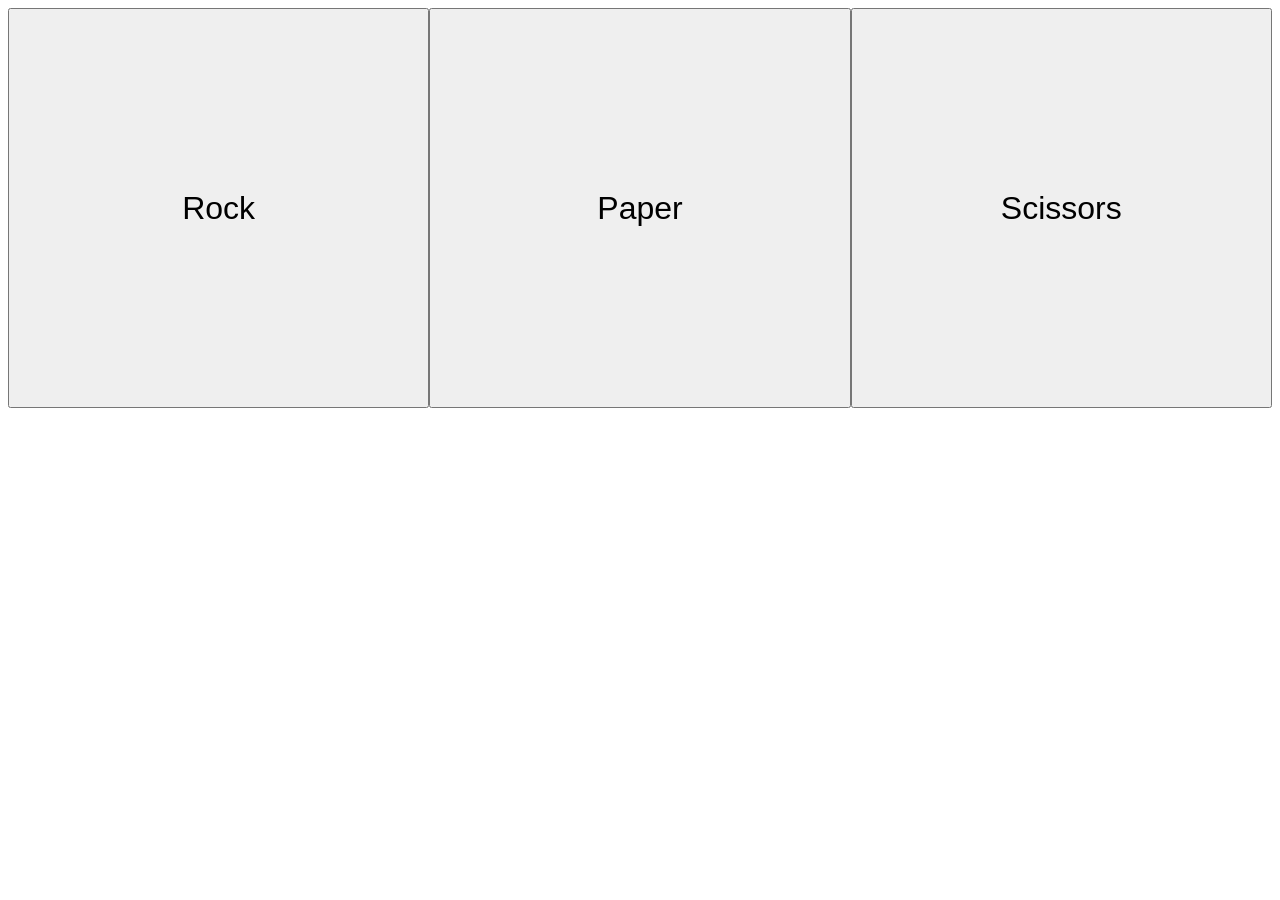
<file: index.html>
<!DOCTYPE html>
<html lang="en">
<head>
    <meta charset="UTF-8">
    <meta name="viewport" content="width=device-width, initial-scale=1.0">
    <link rel="stylesheet" href="./styles.css">
    <title>Document</title>
</head>
<body>
    <div id="button-container">
        <button id="rock-button">Rock</button>
        <button id="paper-button">Paper</button>
        <button id="scissors-button">Scissors</button>
    </div>
    <script src="./script.js"></script>
</body>
</html>
</file>
<file: styles.css>
html {
    box-sizing: border-box;
}

#button-container {
    display: flex;
    justify-content: center;
    align-items: stretch;
    width: auto;
    height: 400px;
}

button {
    flex: 1;
    font-size: xx-large;
}
</file>
